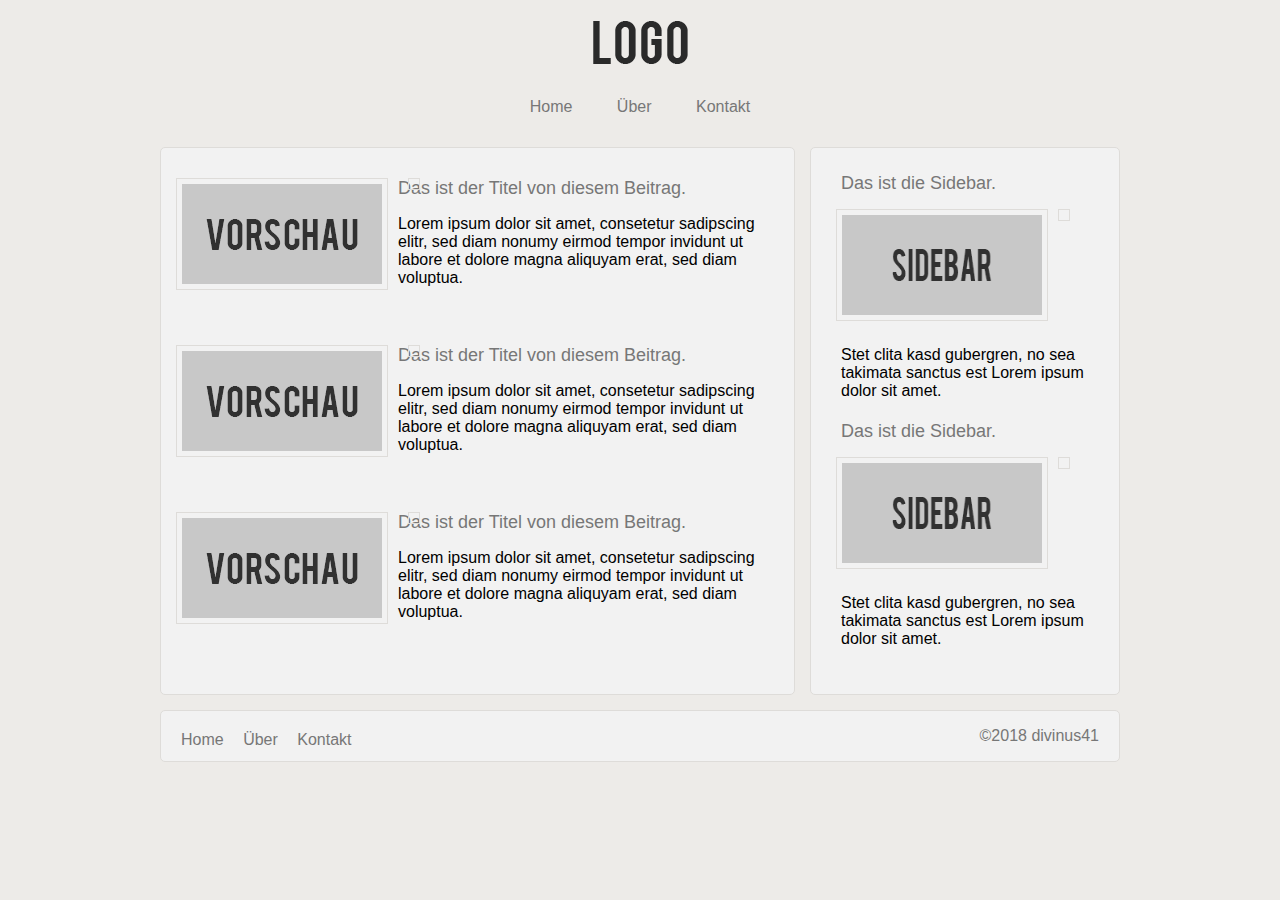
<file: transition/index.html>
<!DOCTYPE html>
<html lang="de">
<head>
    <link rel="stylesheet" href="style.css" type="text/css">
    <meta charset="UTF-8">
    <title>
        HTML | Home
    </title>
</head>
<body>
<div id="wrapper">
    <header>
        <img src="pictures/logo.png" alt="Logo">
    </header>
    <nav>
        <ul>
            <li>
                <a href="index.html">
                    Home
                </a>
            </li>
            <li>
                <a href="ueber.html">
                    Über
                </a>
            </li>
            <li>
                <a href="kontakt.html">
                    Kontakt
                </a>
            </li>
        </ul>
    </nav>
    <section>
        <div class="article">
            <img class="picture" src="pictures/vorschau.png" alt="Vorschau">
			<img class="picture_great" src="pictures/vorschau.png" alt="Vorschau">
            <a href="#">
                Das ist der Titel von diesem Beitrag.
            </a>
            <p>
                Lorem ipsum dolor sit amet, consetetur sadipscing elitr, sed diam nonumy eirmod tempor invidunt ut
                labore et dolore magna aliquyam erat, sed diam voluptua.
            </p>
        </div>
        <div class="article">
            <img class="picture" src="pictures/vorschau.png" alt="Vorschau">
			<img class="picture_great" src="pictures/vorschau.png" alt="Vorschau">
            <a href="#">
                Das ist der Titel von diesem Beitrag.
            </a>
            <p>
                Lorem ipsum dolor sit amet, consetetur sadipscing elitr, sed diam nonumy eirmod tempor invidunt ut
                labore et dolore magna aliquyam erat, sed diam voluptua.
            </p>
        </div>
        <div class="article">
            <img class="picture" src="pictures/vorschau.png" alt="Vorschau">
			<img class="picture_great" src="pictures/vorschau.png" alt="Vorschau">
            <a href="#">
                Das ist der Titel von diesem Beitrag.
            </a>
            <p>
                Lorem ipsum dolor sit amet, consetetur sadipscing elitr, sed diam nonumy eirmod tempor invidunt ut
                labore et dolore magna aliquyam erat, sed diam voluptua.
            </p>
        </div>
    </section>
    <aside>
        <div class="sidebar">
            <a href="#">
                Das ist die Sidebar.
            </a>
            <img class="picture" src="pictures/sidebar.png" alt="Sidebar">
			<img class="picture_great" src="pictures/sidebar.png" alt="Sidebar">
            <p>
                Stet clita kasd gubergren, no sea takimata sanctus est Lorem ipsum dolor sit amet.
            </p>
        </div>
        <div class="sidebar">
            <a href="#">
                Das ist die Sidebar.
            </a>
            <img class="picture" src="pictures/sidebar.png" alt="Sidebar">
			<img class="picture_great" src="pictures/sidebar.png" alt="Sidebar">
            <p>
                Stet clita kasd gubergren, no sea takimata sanctus est Lorem ipsum dolor sit amet.
            </p>
        </div>
    </aside>
    <footer>
        <ul>
            <li>
                <a href="index.html">
                    Home
                </a>
            </li>
            <li>
                <a href="ueber.html">
                    Über
                </a>
            </li>
            <li>
                <a href="kontakt.html">
                    Kontakt
                </a>
            </li>
        </ul>
        <p>
            <a href="#">
                &copy;2018 divinus41
            </a>
        </p>
    </footer>
</div>
</body>
</html>
</file>
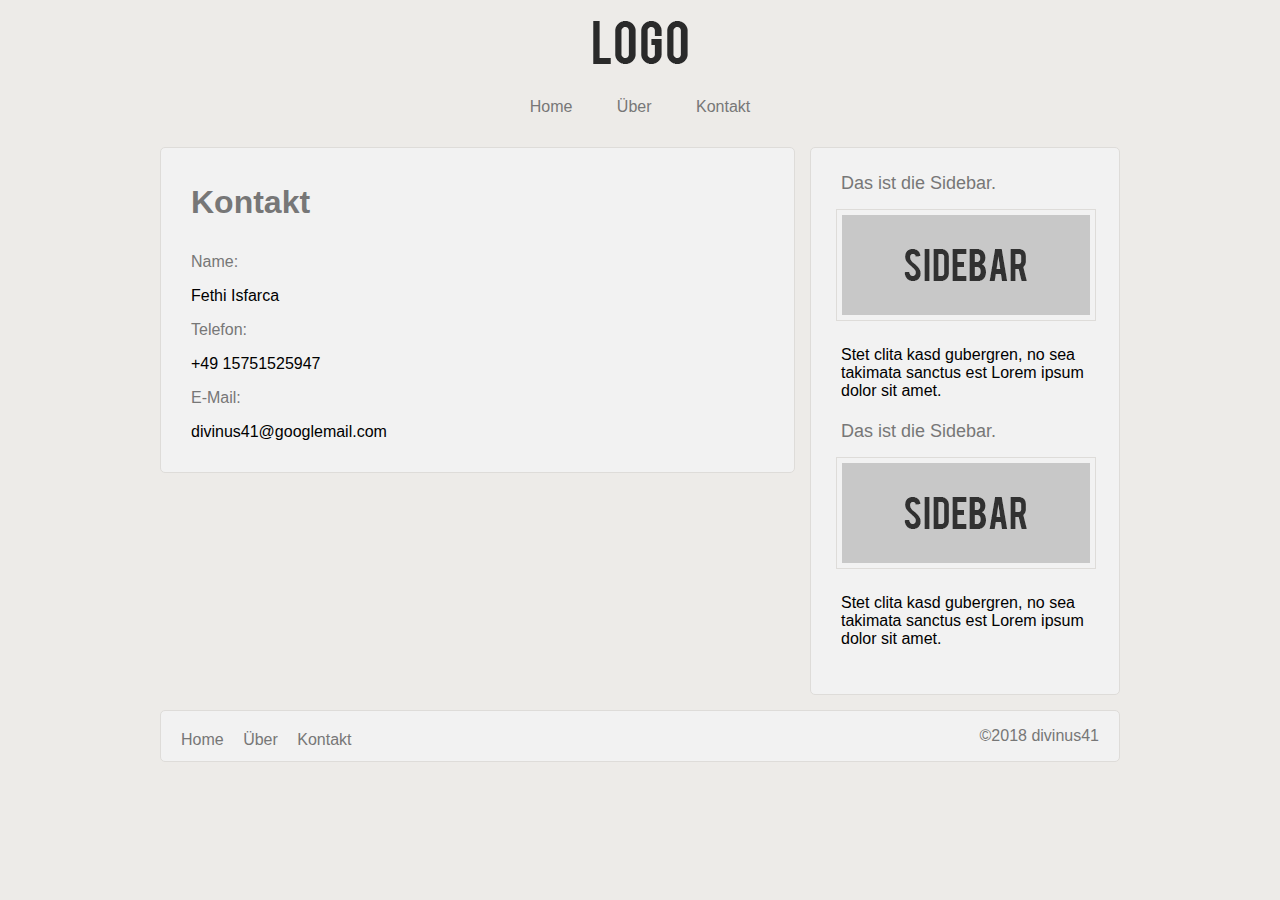
<file: transition/kontakt.html>
<!DOCTYPE html>
<html lang="de">
<head>
    <link rel="stylesheet" href="style.css" type="text/css">
    <meta charset="UTF-8">
    <title>
        HTML | Kontakt
    </title>
</head>
<body>
<div id="wrapper">
    <header>
        <img src="pictures/logo.png" alt="Logo">
    </header>
    <nav>
        <ul>
            <li>
                <a href="index.html">
                    Home
                </a>
            </li>
            <li>
                <a href="ueber.html">
                    Über
                </a>
            </li>
            <li>
                <a href="kontakt.html">
                    Kontakt
                </a>
            </li>
        </ul>
    </nav>
    <section>
        <div id="kontakt">
            <h1>
                Kontakt
            </h1>
            <a>
                Name:
            </a>
            <p>
                Fethi Isfarca
            </p>
            <a>
                Telefon:
            </a>
            <p>
                +49 15751525947
            </p>
            <a>
                E-Mail:
            </a>
            <p>
                divinus41@googlemail.com
            </p>
        </div>
    </section>
    <aside>
        <div class="sidebar">
            <a href="#">
                Das ist die Sidebar.
            </a>
            <img src="pictures/sidebar.png" alt="Sidebar">
            <p>
                Stet clita kasd gubergren, no sea takimata sanctus est Lorem ipsum dolor sit amet.
            </p>
        </div>
        <div class="sidebar">
            <a href="#">
                Das ist die Sidebar.
            </a>
            <img src="pictures/sidebar.png" alt="Sidebar">
            <p>
                Stet clita kasd gubergren, no sea takimata sanctus est Lorem ipsum dolor sit amet.
            </p>
        </div>
    </aside>
    <footer>
        <ul>
            <li>
                <a href="index.html">
                    Home
                </a>
            </li>
            <li>
                <a href="ueber.html">
                    Über
                </a>
            </li>
            <li>
                <a href="kontakt.html">
                    Kontakt
                </a>
            </li>
        </ul>
        <p>
            <a href="#">
                &copy;2018 divinus41
            </a>
        </p>
    </footer>
</div>
</body>
</html>
</file>
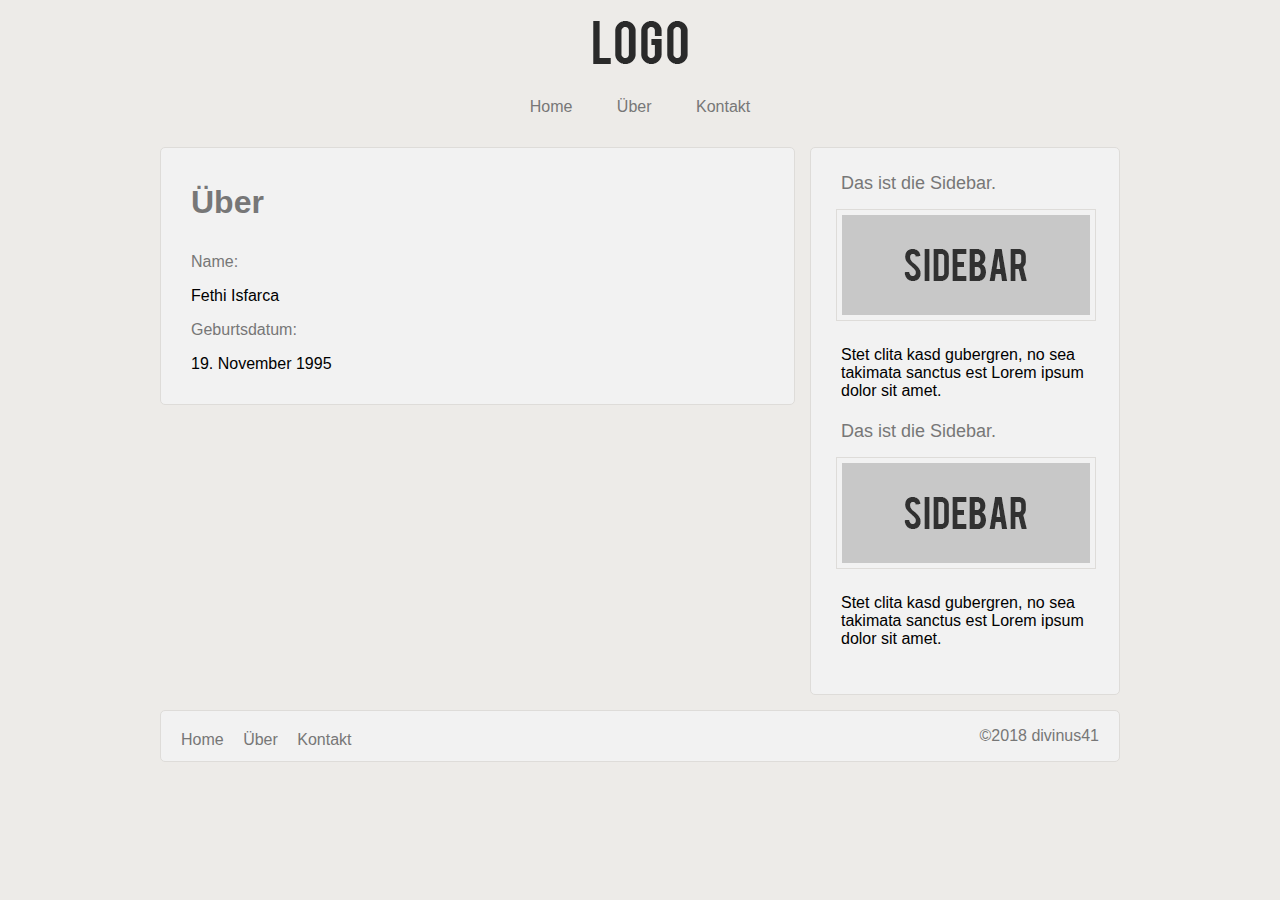
<file: transition/ueber.html>
<!DOCTYPE html>
<html lang="de">
<head>
    <link rel="stylesheet" href="style.css" type="text/css">
    <meta charset="UTF-8">
    <title>
        HTML | Über
    </title>
</head>
<body>
<div id="wrapper">
    <header>
        <img src="pictures/logo.png" alt="Logo">
    </header>
    <nav>
        <ul>
            <li>
                <a href="index.html">
                    Home
                </a>
            </li>
            <li>
                <a href="ueber.html">
                    Über
                </a>
            </li>
            <li>
                <a href="kontakt.html">
                    Kontakt
                </a>
            </li>
        </ul>
    </nav>
    <section>
        <div id="ueber">
            <h1>
                Über
            </h1>
            <a>
                Name:
            </a>
            <p>
                Fethi Isfarca
            </p>
            <a>
                Geburtsdatum:
            </a>
            <p>
                19. November 1995
            </p>
        </div>
    </section>
    <aside>
        <div class="sidebar">
            <a href="#">
                Das ist die Sidebar.
            </a>
            <img src="pictures/sidebar.png" alt="Sidebar">
            <p>
                Stet clita kasd gubergren, no sea takimata sanctus est Lorem ipsum dolor sit amet.
            </p>
        </div>
        <div class="sidebar">
            <a href="#">
                Das ist die Sidebar.
            </a>
            <img src="pictures/sidebar.png" alt="Sidebar">
            <p>
                Stet clita kasd gubergren, no sea takimata sanctus est Lorem ipsum dolor sit amet.
            </p>
        </div>
    </aside>
    <footer>
        <ul>
            <li>
                <a href="index.html">
                    Home
                </a>
            </li>
            <li>
                <a href="ueber.html">
                    Über
                </a>
            </li>
            <li>
                <a href="kontakt.html">
                    Kontakt
                </a>
            </li>
        </ul>
        <p>
            <a href="#">
                &copy;2018 divinus41
            </a>
        </p>
    </footer>
</div>
</body>
</html>
</file>
<file: transition/style.css>
#wrapper {
    width: 960px;
    margin-right: auto;
    margin-left: auto;
    font-size: 16px;
    font-family: Arial, sans-serif;
}

body {
    background-color: #edebe8;
}

header {
    padding-top: 10px;
    padding-bottom: 10px;
    text-align: center;
}

nav {
    text-align: center;
}

nav ul {
    list-style-type: none;
}

nav li {
    display: inline;
    margin-right: 40px;
}

a {
    color: #777;
    text-decoration: none;
	-webkit-transition: color ease-in 0.1s;
	-moz-transition: color ease-in 0.1s;
	-o-transition: color ease-in 0.1s;
	transition: color ease-in 0.1s;
}

a:hover {
	color: #20b2aa;
}

section {
    width: 603px;
    float: left;
    padding: 15px;
    margin-top: 15px;
    margin-right: 15px;
    background-color: #f2f2f2;
    border: 1px solid #dedcd9;
    border-radius: 5px;
    margin-bottom: 15px;
}

.article {
    height: 120px;
    margin-top: 15px;
    margin-bottom: 47px;
}

.article img {
    float: left;
    padding: 5px;
    margin-right: 10px;
    border: 1px solid #dedcd9;
}

.article a {
    font-size: 18px;
}

aside {
    width: 258px;
    float: right;
    padding: 25px;
    margin-top: 15px;
    background-color: #F2F2F2;
    border: 1px solid #DEDCD9;
    border-radius: 5px;
    margin-bottom: 15px;
}

.sidebar img {
    padding: 5px;
    margin-top: 15px;
    border: 1px solid #DEDCD9;
}

.sidebar a {
    font-size: 18px;
    padding: 5px;
}

.sidebar p {
    padding: 5px;
}

.picture {
	width: 200px;
	height: 100px;
}

.picture_great {
	width: 0px;
	margin-left: 10px;
	position: absolute;
	-webkit-transition: width 0.3s linear 0.0s;
	-moz-transition: width 0.3s linear 0.0s;
	-o-transition: width 0.3s linear 0.0s;
	transition: width 0.3s linear 0.0s;
	z-index: 10;
}

.picture:hover + .picture_great {
	width: 400px;
}

footer {
    background-color: #f2f2f2;
    border: 1px solid #dedcd9;
    border-radius: 5px;
    clear: both;
}

footer ul {
    float: left;
    list-style: none;
    padding: 0px;
    margin: 20px;
}

footer li {
    margin-right: 15px;
    display: inline;
}

footer p {
    text-align: right;
    margin-right: 20px;
    color: #777777;
}

#ueber {
    margin: 15px;
}

#ueber h1 {
    color: #777777;
    padding-bottom: 10px;
}

#kontakt {
    margin: 15px;
}

#kontakt h1 {
    color: #777777;
    padding-bottom: 10px;
}
</file>
